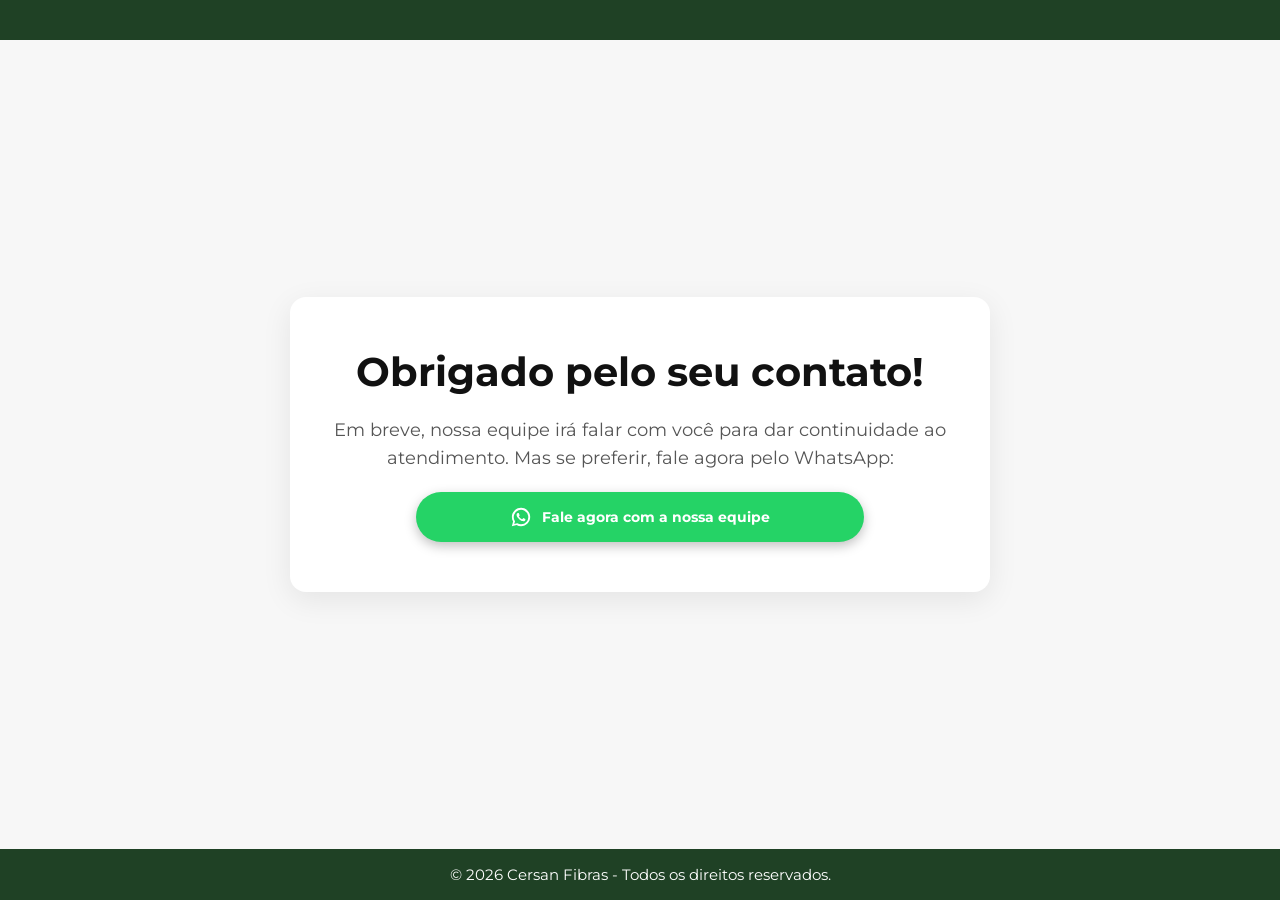
<file: obrigado.html>
<!DOCTYPE html>
<html lang="pt-BR">
<head>
        <!-- Google Tag Manager -->
<script>(function(w,d,s,l,i){w[l]=w[l]||[];w[l].push({'gtm.start':
new Date().getTime(),event:'gtm.js'});var f=d.getElementsByTagName(s)[0],
j=d.createElement(s),dl=l!='dataLayer'?'&l='+l:'';j.async=true;j.src=
'https://www.googletagmanager.com/gtm.js?id='+i+dl;f.parentNode.insertBefore(j,f);
})(window,document,'script','dataLayer','GTM-M8GWMMXK');</script>
<!-- End Google Tag Manager -->
  <meta charset="UTF-8" />
  <meta name="viewport" content="width=device-width, initial-scale=1.0" />
  <title>Cersan Fibras Agradece</title>

  <!-- Fonte Montserrat -->
  <link rel="preconnect" href="https://fonts.googleapis.com">
  <link rel="preconnect" href="https://fonts.gstatic.com" crossorigin>
  <link href="https://fonts.googleapis.com/css2?family=Montserrat:wght@400;500;700&display=swap" rel="stylesheet">
  <link rel="stylesheet" href="./public/favicon.ico">

  <style>
    * {
      margin: 0;
      padding: 0;
      box-sizing: border-box;
    }

    html, body {
      height: 100%;
      font-family: 'Montserrat', sans-serif;
      background-color: #f7f7f7;
      color: #222;
    }

    body {
      display: flex;
      flex-direction: column;
      min-height: 100vh;
    }

    header {
      background-color: #1F4125;
      color: #fff;
      padding: 20px;
      text-align: center;
    }

    header h1 {
      font-size: 1.2rem;
      font-weight: 700;
    }

    main {
      flex: 1;
      display: flex;
      align-items: center;
      justify-content: center;
      padding: 40px 20px;
    }

    .thank-you-box {
      background-color: #fff;
      padding: 50px 30px;
      border-radius: 16px;
      box-shadow: 0 8px 30px rgba(0, 0, 0, 0.08);
      max-width: 700px;
      width: 100%;
      text-align: center;
      display: flex;
      flex-direction: column;
      justify-content: center;
      align-items: center;
      gap: 20px;
    }

    .thank-you-box h2 {
      font-size: 2.5rem;
      font-weight: 700;
   
      color: #111;
    }

    .thank-you-box p {
      font-size: 1.1rem;
      line-height: 1.6;
      color: #555;
    }

    footer {
      background-color: #1F4125;
      color: #fff;
      text-align: center;
      padding: 16px 20px;
      font-size: 0.95rem;
    }

    @media (max-width: 768px) {
      .thank-you-box {
        padding: 40px 20px;
      }

      .thank-you-box h2 {
        font-size: 2rem;
      }

      .thank-you-box p {
        font-size: 1rem;
      }

      header h1 {
        font-size: 1rem;
      }

      footer {
        font-size: 0.85rem;
      }
    }
  </style>
</head>
<body>
   <!-- Google Tag Manager (noscript) -->
<noscript><iframe src="https://www.googletagmanager.com/ns.html?id=GTM-M8GWMMXK"
height="0" width="0" style="display:none;visibility:hidden"></iframe></noscript>
<!-- End Google Tag Manager (noscript) -->
  <header>

  </header>

  <main>
    <section class="thank-you-box">
      <h2>Obrigado pelo seu contato!</h2>
      <p>Em breve, nossa equipe irá falar com você para dar continuidade ao atendimento. Mas se preferir, fale agora pelo WhatsApp:</p>
          <a
  href="https://wa.me/551150391239?text=Ol%C3%A1%2C%20quero%20falar%20com%20a%20Cersan!"
  target="_blank"
  rel="noopener noreferrer"
  style="
    background-color: #25D366;
    color: #FFFFFF;
    padding: 14px 20px;
    border-radius: 999px;
    display: flex;
    align-items: center;
    justify-content: center;
    gap: 10px;
    text-decoration: none;
    font-weight: 700;
    font-size: 14px;
    box-shadow: 0 4px 12px rgba(0,0,0,0.25);
    font-family: Montserrat, sans-serif;
    transition: all 0.3s ease;
    width: 70%;
  "
  onmouseover="this.style.transform='translateY(-3px) scale(1.03)'; this.style.boxShadow='0 8px 20px rgba(0,0,0,0.35)'; this.style.backgroundColor='#1ebe5d';"
  onmouseout="this.style.transform='translateY(0) scale(1)'; this.style.boxShadow='0 4px 12px rgba(0,0,0,0.25)'; this.style.backgroundColor='#25D366';"
>
  <svg
    xmlns="http://www.w3.org/2000/svg"
    width="22"
    height="22"
    fill="currentColor"
    viewBox="0 0 24 24"
  >
    <path
      d="M12.04 2C6.52 2 2.04 6.48 2.04 12c0 1.77.46 3.49 1.34 5L2 22l5.16-1.35A9.94 9.94 0 0 0 12.04 22C17.56 22 22.04 17.52 22.04 12S17.56 2 12.04 2Zm0 18a7.9 7.9 0 0 1-4.03-1.1l-.29-.17-3.06.8.82-2.98-.19-.31A7.9 7.9 0 1 1 12.04 20Zm4.38-5.96c-.24-.12-1.4-.69-1.62-.77-.22-.08-.38-.12-.54.12-.16.24-.62.77-.76.92-.14.16-.28.18-.52.06-.24-.12-1.01-.37-1.92-1.17-.71-.63-1.2-1.41-1.34-1.65-.14-.24-.02-.37.1-.49.11-.11.24-.28.36-.42.12-.14.16-.24.24-.4.08-.16.04-.3-.02-.42-.06-.12-.54-1.3-.74-1.78-.2-.48-.4-.42-.54-.43h-.46c-.16 0-.42.06-.64.3-.22.24-.84.82-.84 2s.86 2.32.98 2.48c.12.16 1.68 2.56 4.08 3.59.57.24 1.01.38 1.36.48.57.18 1.08.16 1.48.1.45-.07 1.4-.57 1.6-1.12.2-.55.2-1.02.14-1.12-.06-.1-.22-.16-.46-.28Z"
    />
  </svg>

  Fale agora com a nossa equipe
</a>
    </section>
  </main>

  <footer>
    <p>© 2026 Cersan Fibras - Todos os direitos reservados.</p>

  </footer>

</body>
</html>
</file>
